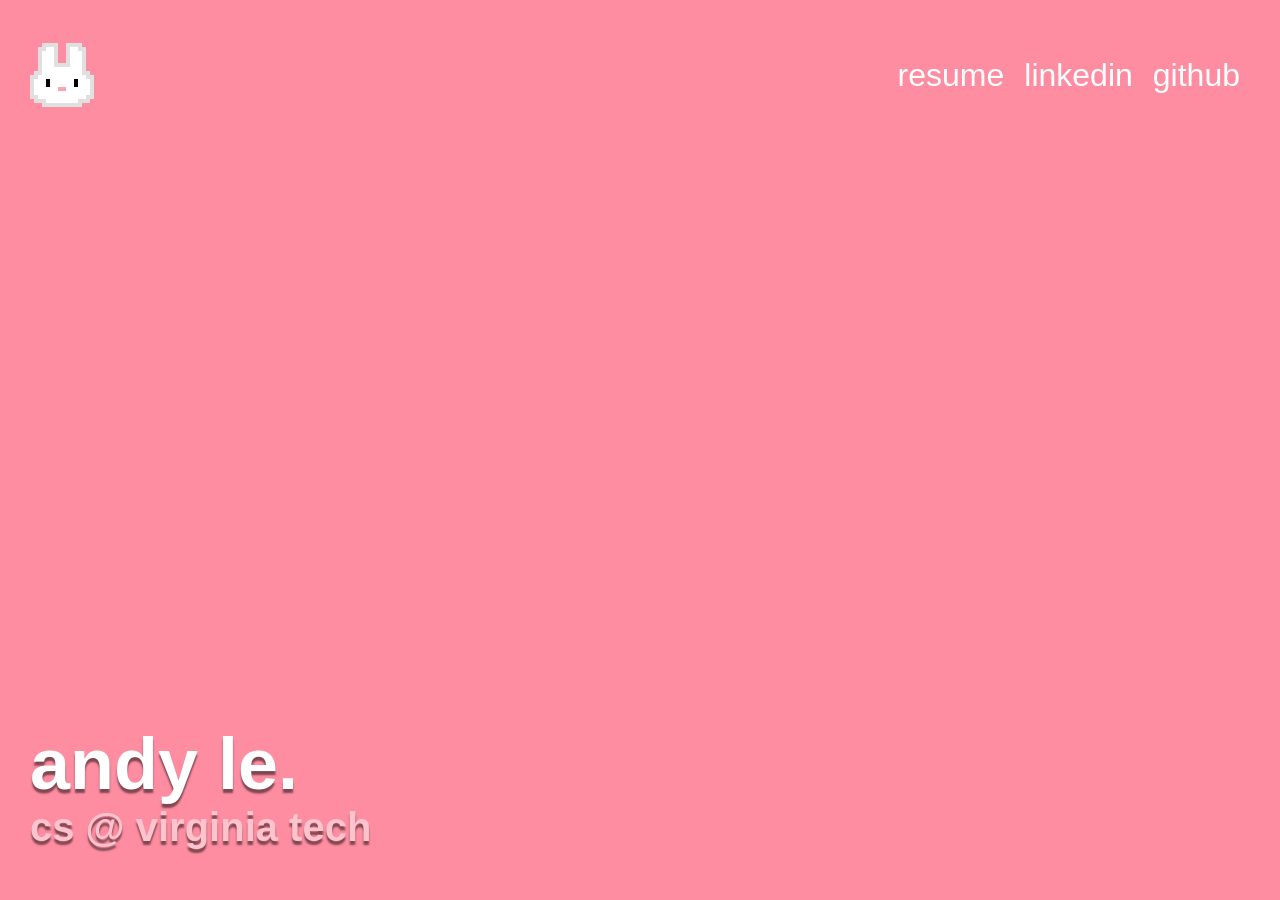
<file: index.html>
<!DOCTYPE html>
<html lang="en">
<head>
    <meta charset="UTF-8">
    <meta name="viewport" content="width=device-width, initial-scale=1.0">
    <title>andy le</title>
    <link rel="stylesheet" href="css\style.css">
    <link rel="icon" href="rabbit.png">
</head>

<body>
    <nav>
        <ul class="sidebar">
            <li><a href="AL_Resum.pdf" target="_blank">resume</a></li>
            <li><a href="https://www.linkedin.com/in/andy-le-b35a09241/" target="_blank">linkedin</a></li>
            <li><a href="https://github.com/dehazeContrast" target="_blank">github</a></li>
        </ul>
        <ul>
            <li id="rabbit-icon"><img src="rabbit.png" style="width:64px; height:64px;"></li>
            <li class="hideOnMobile"><a href="AL_Resum.pdf" target="_blank">resume</a></li>
            <li class="hideOnMobile"><a href="https://www.linkedin.com/in/andy-le-b35a09241/" target="_blank">linkedin</a></li>
            <li class="hideOnMobile"><a href="https://github.com/dehazeContrast" target="_blank">github</a></li>
            <li class="menu-button" id="hamburger"><a href="#"><svg xmlns="http://www.w3.org/2000/svg" height="24px" viewBox="0 -960 960 960" width="24px" fill="#e3e3e3"><path d="M120-240v-80h720v80H120Zm0-200v-80h720v80H120Zm0-200v-80h720v80H120Z"/></svg></a></li>
        </ul>
    </nav>

    <div id="bottom-left">    
        <h1 id="name">andy le.</h1>
        <h1 id="tag">cs @ virginia tech</h1>
    </div>

    <script>

    </script>
        <script src="js\dark-mode-toggle.js"></script>
</body>
</html>
</file>
